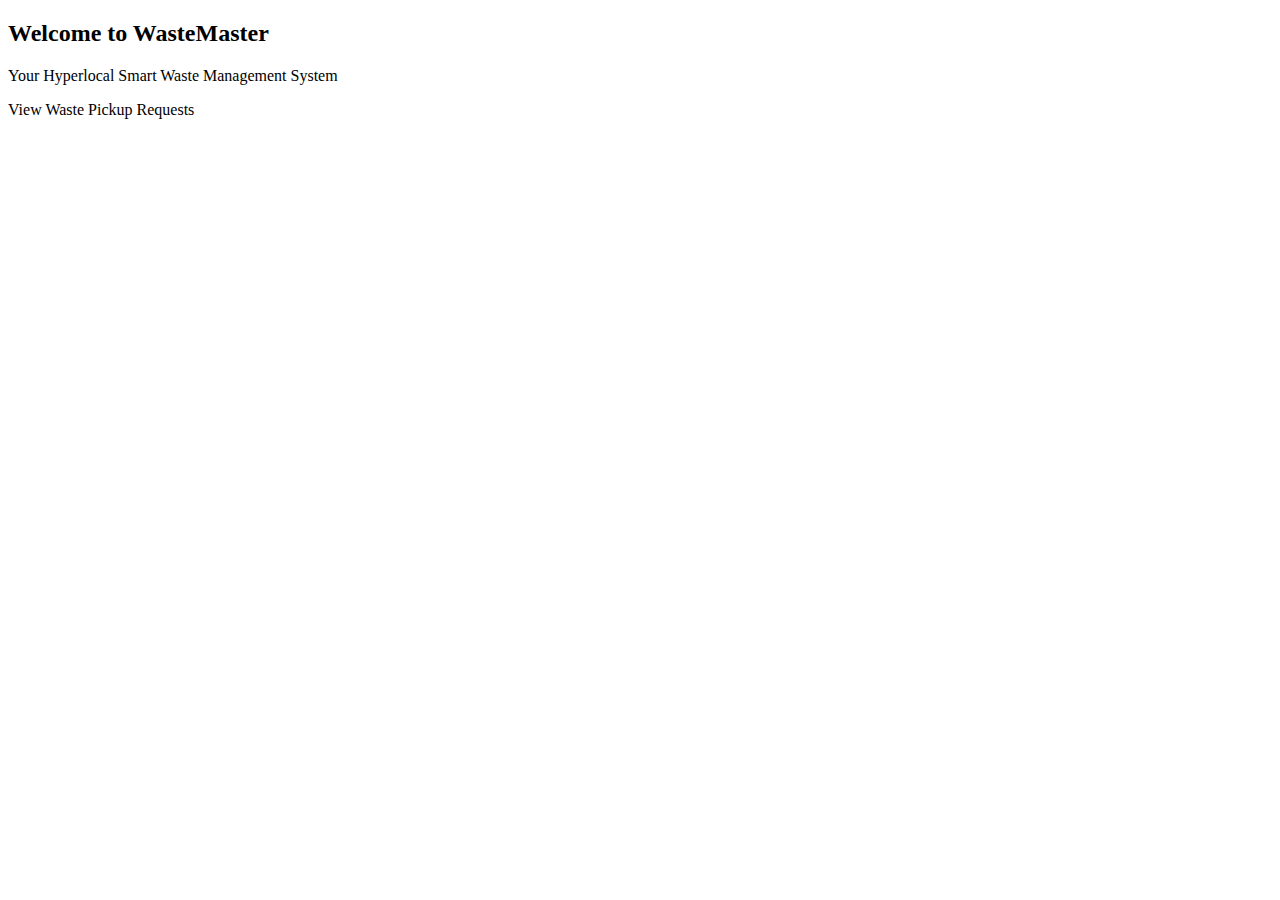
<file: OOAD Lab/OOAD Lab 8 - MVC/WastePickup/demo/src/main/resources/templates/index.html>
<!DOCTYPE html>
<html xmlns:th="http://www.thymeleaf.org">
<head>
    <meta charset="UTF-8">
    <title>WasteMaster</title>
    <link rel="stylesheet" th:href="@{/styles.css}">
</head>
<body>
    <h2>Welcome to WasteMaster</h2>
    <p>Your Hyperlocal Smart Waste Management System</p>
    <a th:href="@{/wastepickups}">View Waste Pickup Requests</a>
</body>
</html>
</file>
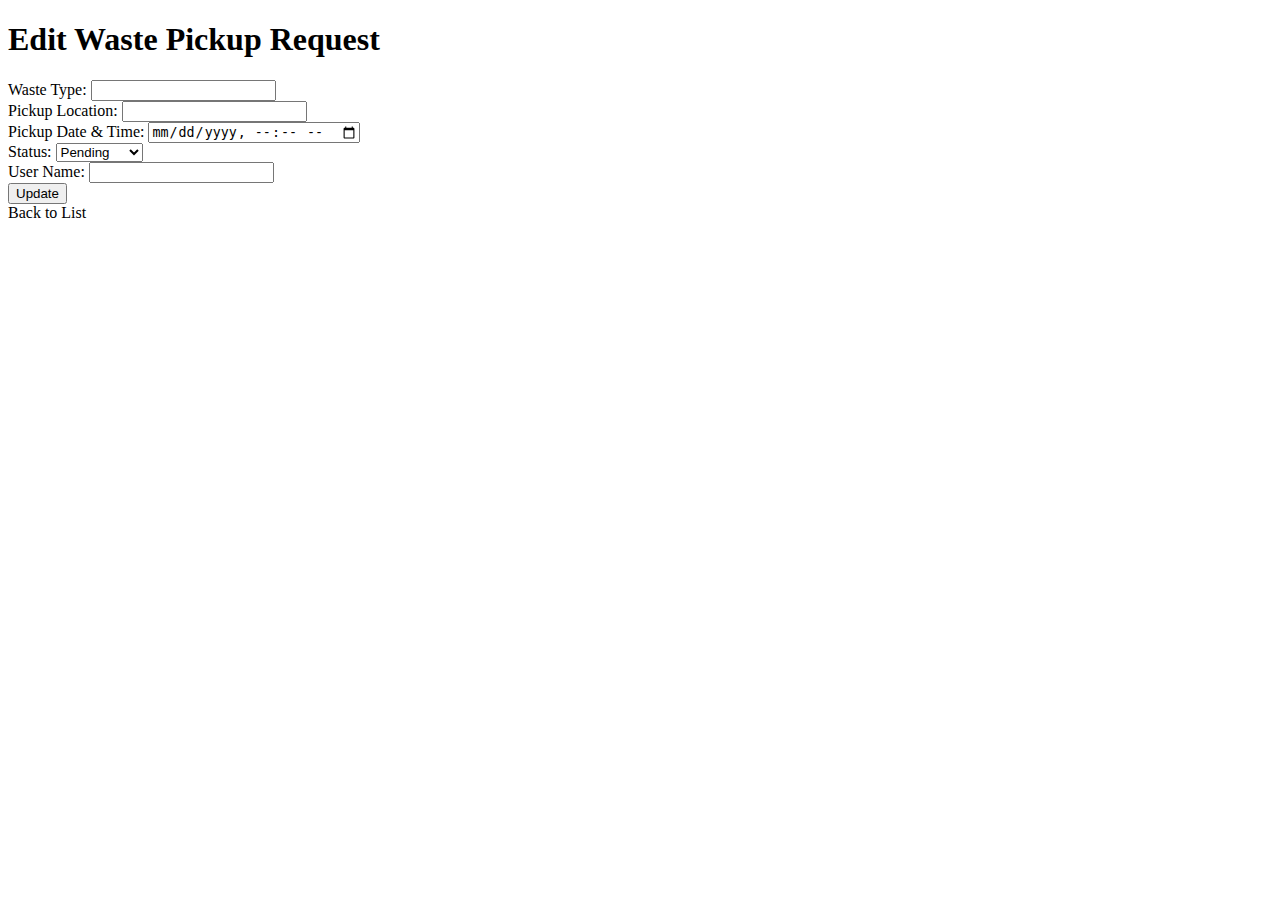
<file: OOAD Lab/OOAD Lab 8 - MVC/WastePickup/demo/src/main/resources/templates/edit_waste_pickup.html>
<!DOCTYPE html>
<html xmlns:th="http://www.thymeleaf.org">
<head>
    <meta charset="UTF-8">
    <title>Edit Waste Pickup</title>
    <link rel="stylesheet" th:href="@{/styles.css}">
</head>
<body>
    <h1>Edit Waste Pickup Request</h1>
    <form th:action="@{/wastepickups/update/{id}(id=${wastePickup.id})}" th:object="${wastePickup}" method="post">
        <div>
            <label for="wasteType">Waste Type:</label>
            <input type="text" id="wasteType" th:field="*{wasteType}" required>
        </div>
        <div>
            <label for="pickupLocation">Pickup Location:</label>
            <input type="text" id="pickupLocation" th:field="*{pickupLocation}" required>
        </div>
        <div>
            <label for="pickupDateTime">Pickup Date & Time:</label>
            <input type="datetime-local" id="pickupDateTime" th:field="*{pickupDateTime}" required>
        </div>
        <div>
            <label for="status">Status:</label>
            <select id="status" th:field="*{status}">
                <option value="Pending">Pending</option>
                <option value="Scheduled">Scheduled</option>
                <option value="Completed">Completed</option>
            </select>
        </div>
        <div>
            <label for="userName">User Name:</label>
            <input type="text" id="userName" th:field="*{userName}" required>
        </div>
        <div>
            <button type="submit">Update</button>
        </div>
    </form>
    <a th:href="@{/wastepickups}">Back to List</a>
</body>
</html>
</file>
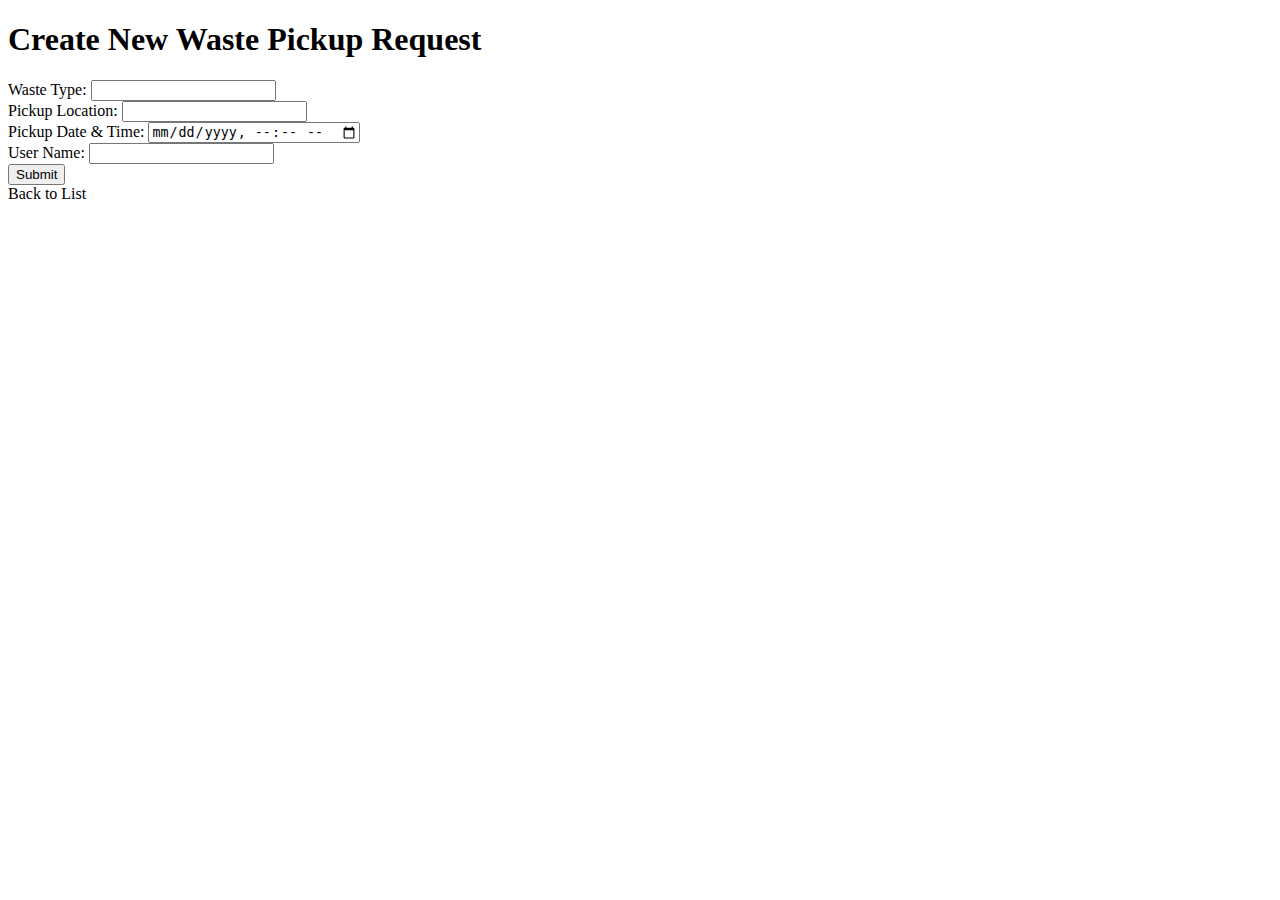
<file: OOAD Lab/OOAD Lab 8 - MVC/WastePickup/demo/src/main/resources/templates/new_waste_pickup.html>
<!DOCTYPE html>
<html xmlns:th="http://www.thymeleaf.org">
<head>
    <meta charset="UTF-8">
    <title>New Waste Pickup Request</title>
    <link rel="stylesheet" th:href="@{/styles.css}">
</head>
<body>
    <h1>Create New Waste Pickup Request</h1>
    <form th:action="@{/wastepickups/save}" th:object="${wastePickup}" method="post">
        <div>
            <label for="wasteType">Waste Type:</label>
            <input type="text" id="wasteType" th:field="*{wasteType}" required>
        </div>
        <div>
            <label for="pickupLocation">Pickup Location:</label>
            <input type="text" id="pickupLocation" th:field="*{pickupLocation}" required>
        </div>
        <div>
            <label for="pickupDateTime">Pickup Date & Time:</label>
            <input type="datetime-local" id="pickupDateTime" th:field="*{pickupDateTime}" required>
        </div>
        <div>
            <label for="userName">User Name:</label>
            <input type="text" id="userName" th:field="*{userName}" required>
        </div>
        <div>
            <button type="submit">Submit</button>
        </div>
    </form>
    <a th:href="@{/wastepickups}">Back to List</a>
</body>
</html>
</file>
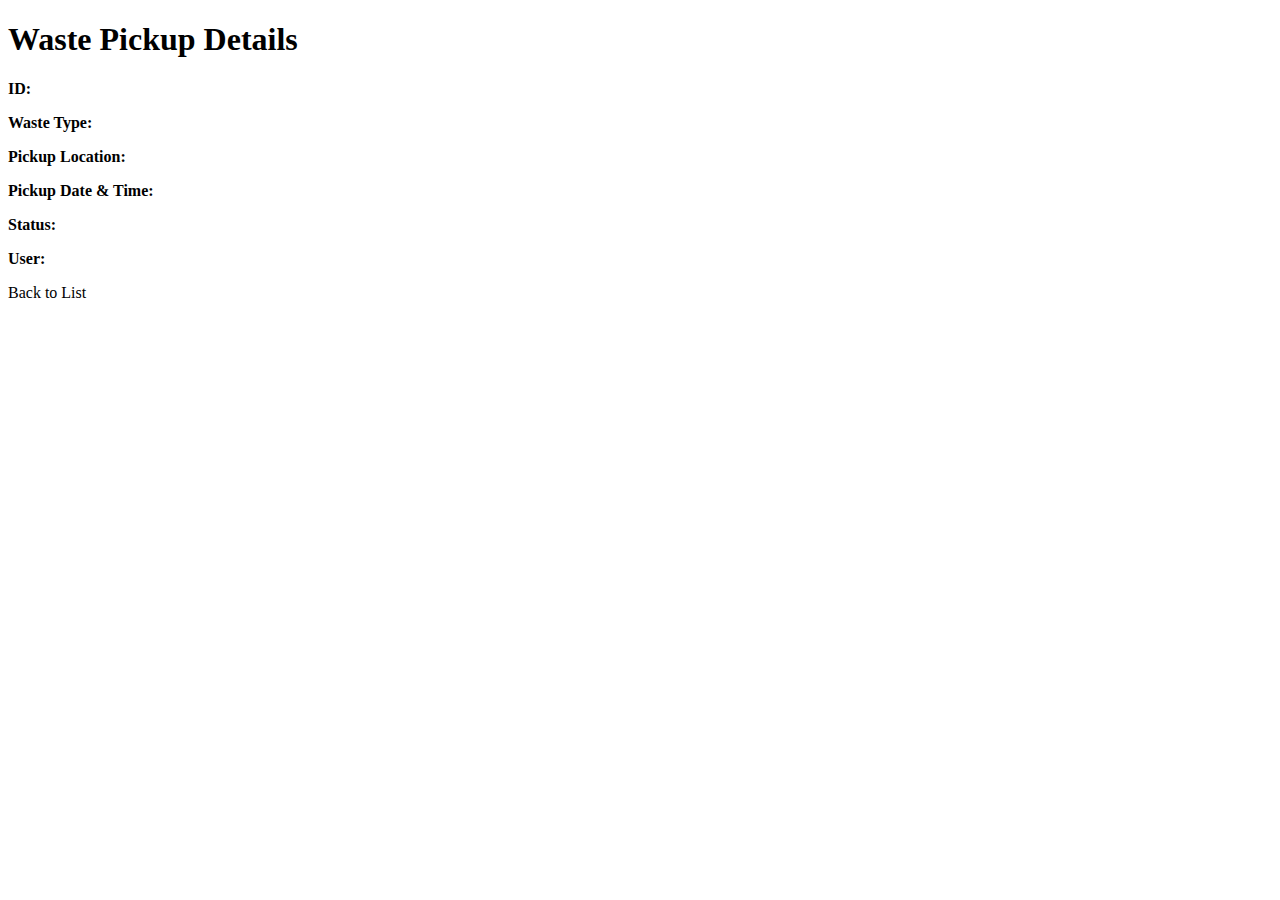
<file: OOAD Lab/OOAD Lab 8 - MVC/WastePickup/demo/src/main/resources/templates/view_waste_pickup.html>
<!DOCTYPE html>
<html xmlns:th="http://www.thymeleaf.org">
<head>
    <meta charset="UTF-8">
    <title>View Waste Pickup</title>
    <link rel="stylesheet" th:href="@{/styles.css}">
</head>
<body>
    <h1>Waste Pickup Details</h1>
    <div>
        <p><strong>ID:</strong> <span th:text="${wastePickup.id}"></span></p>
        <p><strong>Waste Type:</strong> <span th:text="${wastePickup.wasteType}"></span></p>
        <p><strong>Pickup Location:</strong> <span th:text="${wastePickup.pickupLocation}"></span></p>
        <p><strong>Pickup Date & Time:</strong> <span th:text="${wastePickup.pickupDateTime}"></span></p>
        <p><strong>Status:</strong> <span th:text="${wastePickup.status}"></span></p>
        <p><strong>User:</strong> <span th:text="${wastePickup.userName}"></span></p>
    </div>
    <a th:href="@{/wastepickups}">Back to List</a>
</body>
</html>
</file>
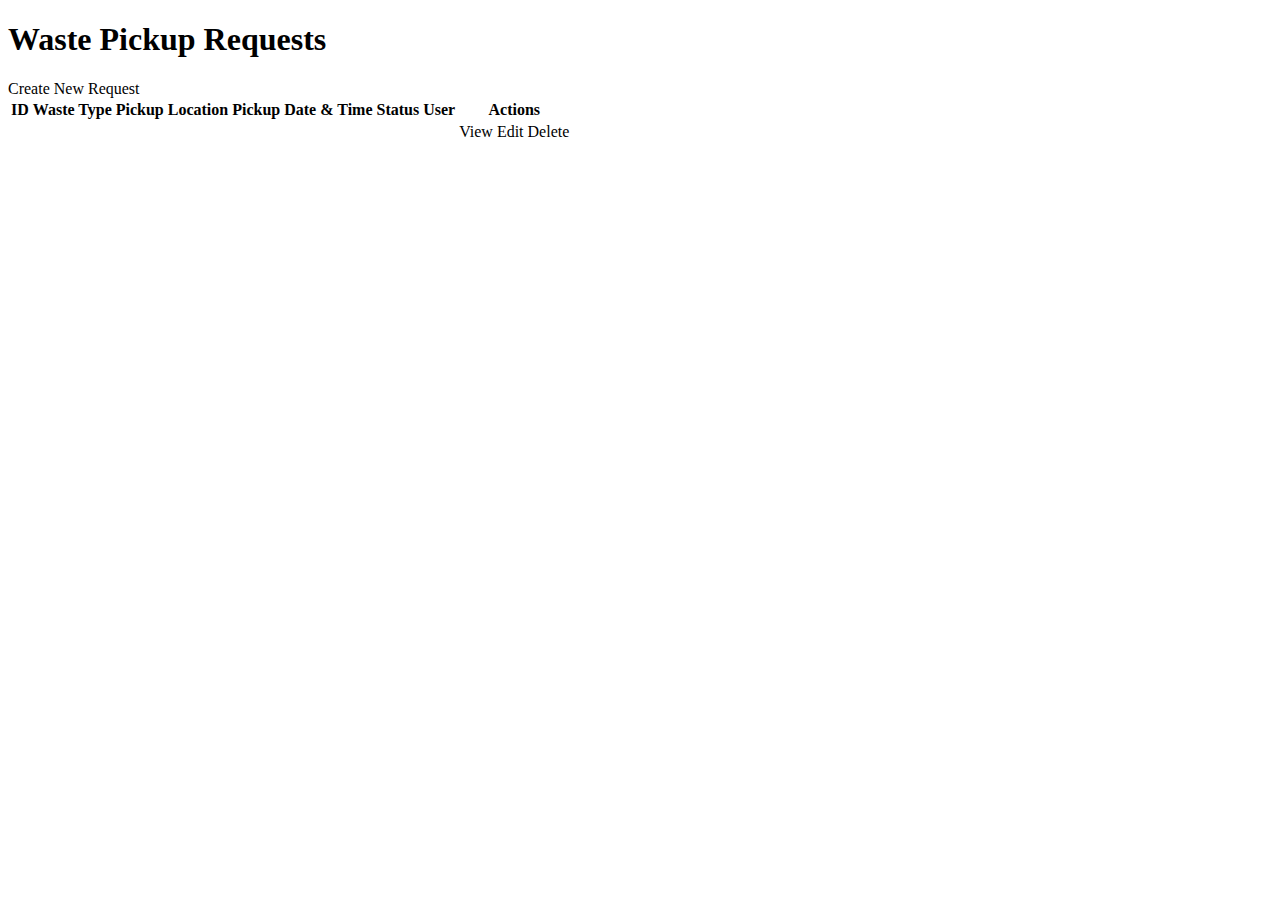
<file: OOAD Lab/OOAD Lab 8 - MVC/WastePickup/demo/src/main/resources/templates/waste_pickups.html>
<!DOCTYPE html>
<html xmlns:th="http://www.thymeleaf.org">
<head>
    <meta charset="UTF-8">
    <title>Waste Pickups</title>
    <link rel="stylesheet" th:href="@{/styles.css}">
</head>
<body>
    <div class="container">
        <h1>Waste Pickup Requests</h1>
        <a th:href="@{/wastepickups/new}" class="button">Create New Request</a>
        <table>
            <thead>
                <tr>
                    <th>ID</th>
                    <th>Waste Type</th>
                    <th>Pickup Location</th>
                    <th>Pickup Date & Time</th>
                    <th>Status</th>
                    <th>User</th>
                    <th>Actions</th>
                </tr>
            </thead>
            <tbody>
                <tr th:each="wastePickup : ${wastePickups}">
                    <td th:text="${wastePickup.id}"></td>
                    <td th:text="${wastePickup.wasteType}"></td>
                    <td th:text="${wastePickup.pickupLocation}"></td>
                    <td th:text="${wastePickup.pickupDateTime}"></td>
                    <td th:text="${wastePickup.status}"></td>
                    <td th:text="${wastePickup.userName}"></td>
                    <td>
                        <a th:href="@{/wastepickups/view/{id}(id=${wastePickup.id})}" class="button view">View</a>
                        <a th:href="@{/wastepickups/edit/{id}(id=${wastePickup.id})}" class="button edit">Edit</a>
                        <a th:href="@{/wastepickups/delete/{id}(id=${wastePickup.id})}" class="button delete">Delete</a>
                    </td>
                </tr>
            </tbody>
        </table>
    </div>
</body>
</html>
</file>
